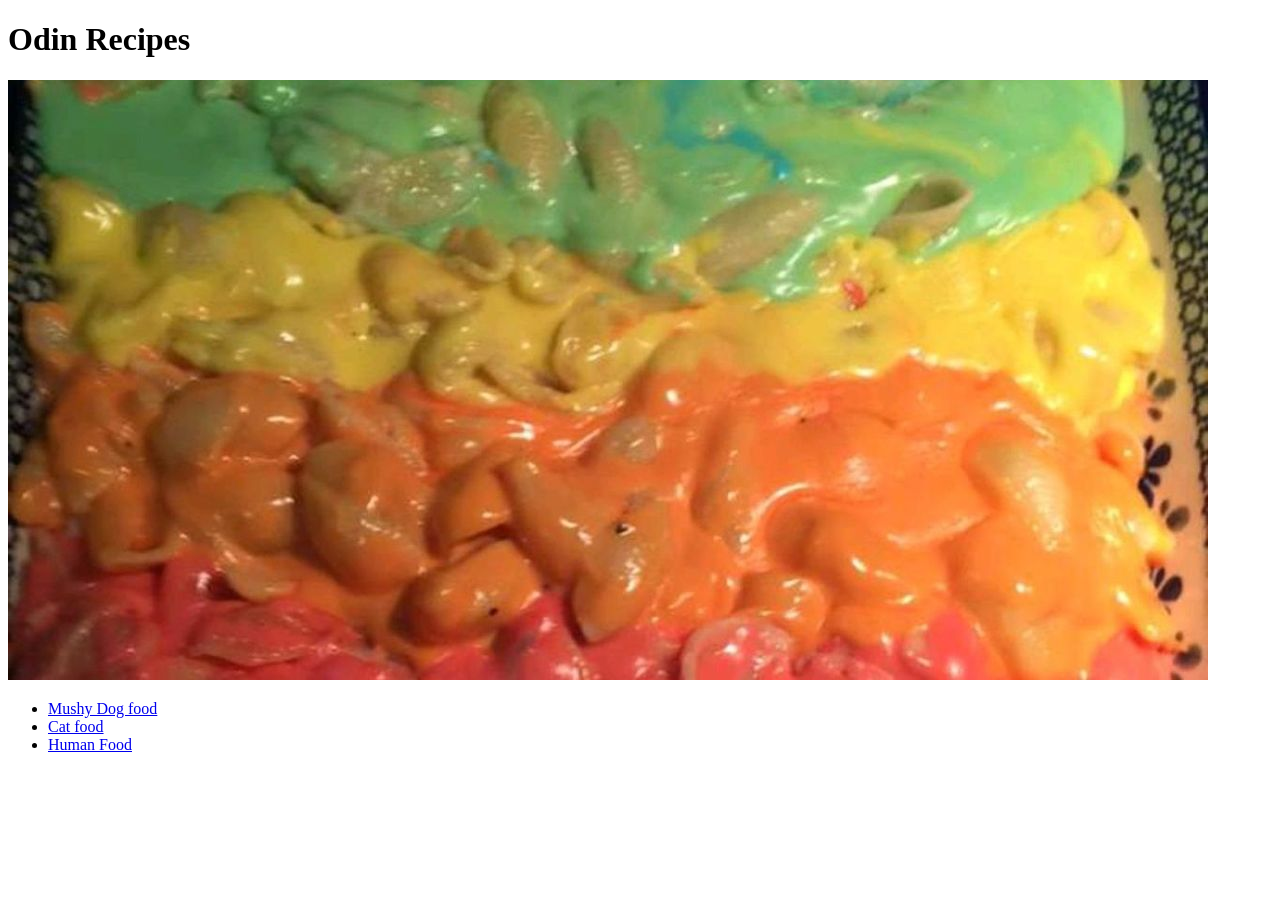
<file: index.html>
<!DOCTYPE html>
<html lang="en">
<head>
    <meta charset="UTF-8">
    <meta http-equiv="X-UA-Compatible" content="IE=edge">
    <meta name="viewport" content="width=device-width, initial-scale=1.0">
    <title>Odin Recipes</title>
</head>
<body>
    <h1>Odin Recipes</h1>
    <img src="img/mainpage.jpg" alt="ugly looking rainbow food concoction">
    <ul>
        <li><a href="recipes/mushydogfood.html">Mushy Dog food</a></li>
        <li><a href="recipes/catfood.html">Cat food</a></li>
        <li><a href="recipes/humanfood.html">Human Food</a></li>
    </ul>
</body>
</html>
</file>
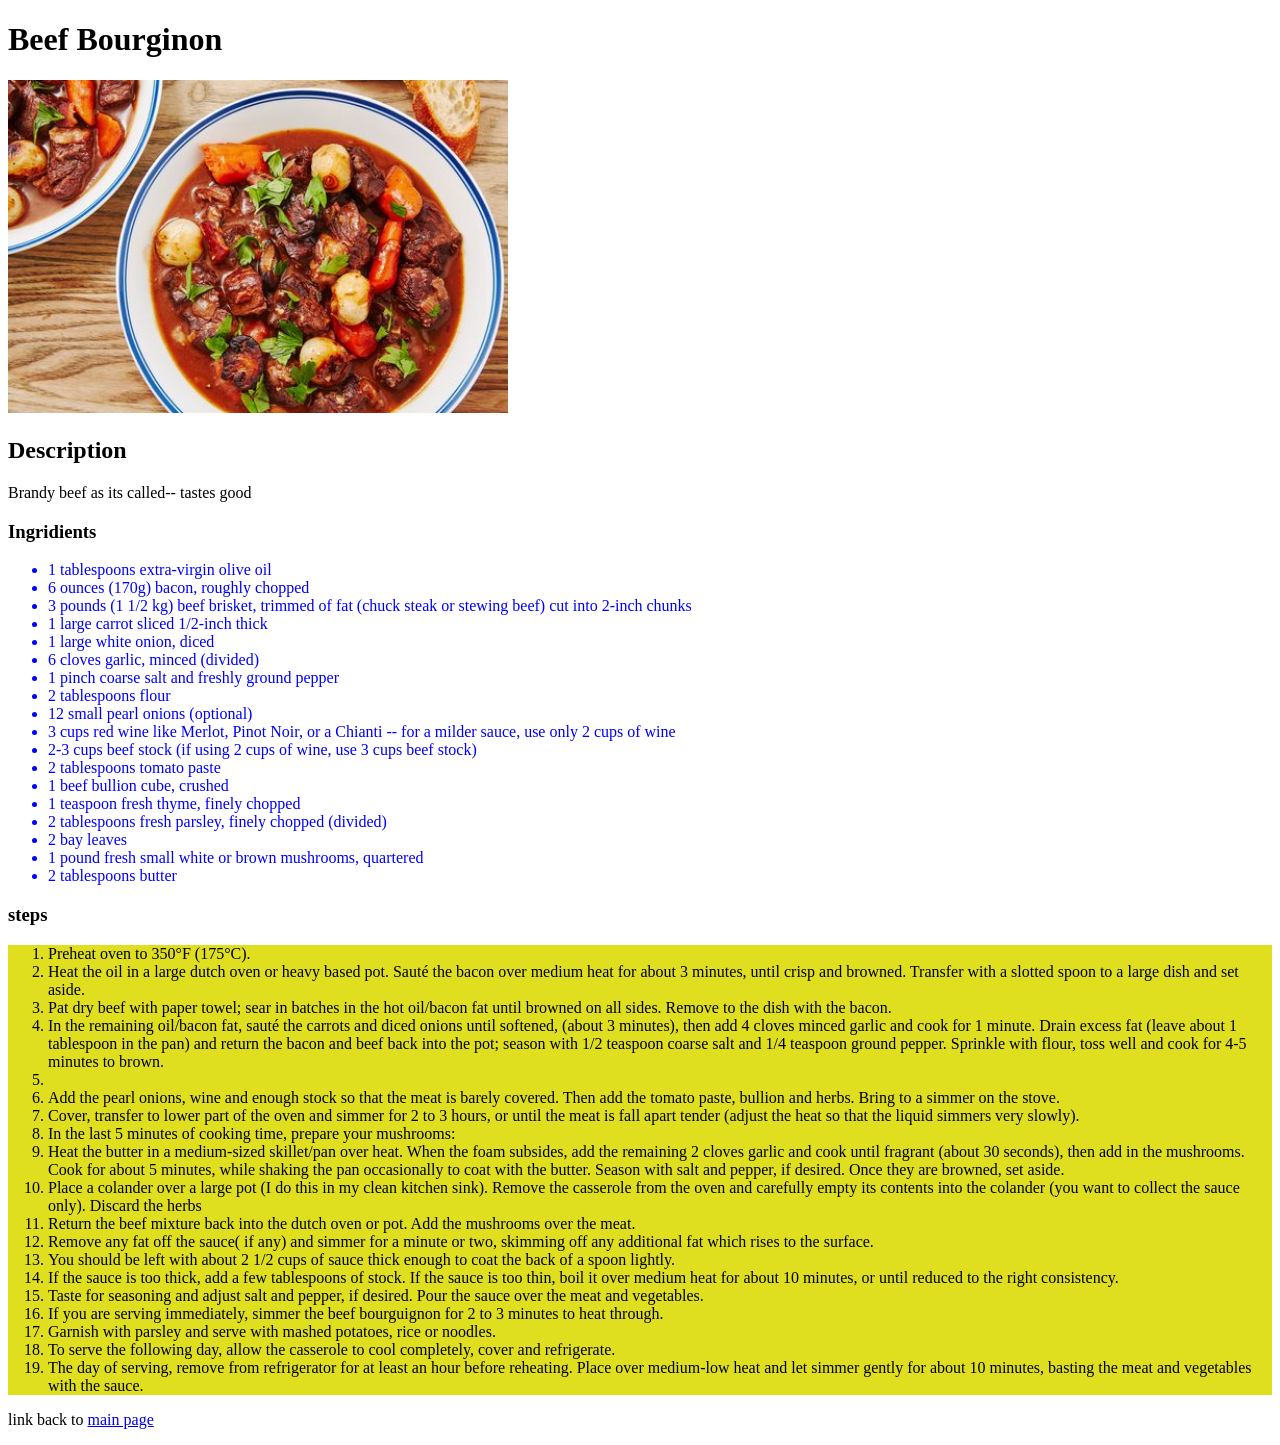
<file: recipes/beef_bourginon.html>
<!DOCTYPE html>
<html lang="en">
<head>
    <meta charset="UTF-8">
    <meta http-equiv="X-UA-Compatible" content="IE=edge">
    <meta name="viewport" content="width=device-width, initial-scale=1.0">
    <link rel="stylesheet" href="../styles.css">
    <title>Beef Bourginon recipe</title>
</head>
<body>
    <h1>Beef Bourginon</h1>
    <img src="../img/beef_bourginon.jpg" alt="beef bourginon in a bowl">
    <h2>Description</h2>
    <p>Brandy beef as its called-- tastes good</p>
    <h3>Ingridients</h3>
    <ul>
        <li>1 tablespoons extra-virgin olive oil</li>
        <li>6 ounces (170g) bacon, roughly chopped</li>
        <li>3 pounds (1 1/2 kg) beef brisket, trimmed of fat (chuck steak or stewing beef) cut into 2-inch chunks</li>
        <li>1 large carrot sliced 1/2-inch thick</li>
        <li>1 large white onion, diced</li>
        <li>6 cloves garlic, minced (divided)</li>
        <li>1 pinch coarse salt and freshly ground pepper</li>
        <li>2 tablespoons flour</li>
        <li>12 small pearl onions (optional)</li>
        <li>3 cups red wine like Merlot, Pinot Noir, or a Chianti -- for a milder sauce, use only 2 cups of wine</li>
        <li>2-3 cups beef stock (if using 2 cups of wine, use 3 cups beef stock)</li>
        <li>2 tablespoons tomato paste</li>
        <li>1 beef bullion cube, crushed</li>
        <li>1 teaspoon fresh thyme, finely chopped</li>
        <li>2 tablespoons fresh parsley, finely chopped (divided)</li>
        <li>2 bay leaves</li>
        <li>1 pound fresh small white or brown mushrooms, quartered</li>
        <li>2 tablespoons butter</li>
        </ul>
    <h3>steps</h3>
    <ol>
        <li>Preheat oven to 350°F (175°C).</li>
        <li>Heat the oil in a large dutch oven or heavy based pot. Sauté the bacon over medium heat for about 3 minutes, until crisp and browned. Transfer with a slotted spoon to a large dish and set aside.</li>
        <li>Pat dry beef with paper towel; sear in batches in the hot oil/bacon fat until browned on all sides. Remove to the dish with the bacon.</li>
        <li>In the remaining oil/bacon fat, sauté the carrots and diced onions until softened, (about 3 minutes), then add 4 cloves minced garlic and cook for 1 minute. Drain excess fat (leave about 1 tablespoon in the pan) and return the bacon and beef back into the pot; season with 1/2 teaspoon coarse salt and 1/4 teaspoon ground pepper. Sprinkle with flour, toss well and cook for 4-5 minutes to brown.</li>
        <li></li>
        <li>Add the pearl onions, wine and enough stock so that the meat is barely covered. Then add the tomato paste, bullion and herbs. Bring to a simmer on the stove.</li>
        <li>Cover, transfer to lower part of the oven and simmer for 2 to 3 hours, or until the meat is fall apart tender (adjust the heat so that the liquid simmers very slowly).</li>
        <li>In the last 5 minutes of cooking time, prepare your mushrooms:</li>
        <li>Heat the butter in a medium-sized skillet/pan over heat. When the foam subsides, add the remaining 2 cloves garlic and cook until fragrant (about 30 seconds), then add in the mushrooms. Cook for about 5 minutes, while shaking the pan occasionally to coat with the butter. Season with salt and pepper, if desired. Once they are browned, set aside.</li>
        <li>Place a colander over a large pot (I do this in my clean kitchen sink). Remove the casserole from the oven and carefully empty its contents into the colander (you want to collect the sauce only). Discard the herbs</li>
        <li>Return the beef mixture back into the dutch oven or pot. Add the mushrooms over the meat.</li>
        <li>Remove any fat off the sauce( if any) and simmer for a minute or two, skimming off any additional fat which rises to the surface.</li>
        <li>You should be left with about 2 1/2 cups of sauce thick enough to coat the back of a spoon lightly. </li>
        <li>If the sauce is too thick, add a few tablespoons of stock. If the sauce is too thin, boil it over medium heat for about 10 minutes, or until reduced to the right consistency.</li>
        <li>Taste for seasoning and adjust salt and pepper, if desired. Pour the sauce over the meat and vegetables.</li>
        <li>If you are serving immediately, simmer the beef bourguignon for 2 to 3 minutes to heat through.</li>
        <li>Garnish with parsley and serve with mashed potatoes, rice or noodles.</li>
        <li>To serve the following day, allow the casserole to cool completely, cover and refrigerate.</li>
        <li>The day of serving, remove from refrigerator for at least an hour before reheating. Place over medium-low heat and let simmer gently for about 10 minutes, basting the meat and vegetables with the sauce.</li>
        </ol>
        <p> link back to <a href="../index.html"> main page</a></p>

</body>
</html>
</file>
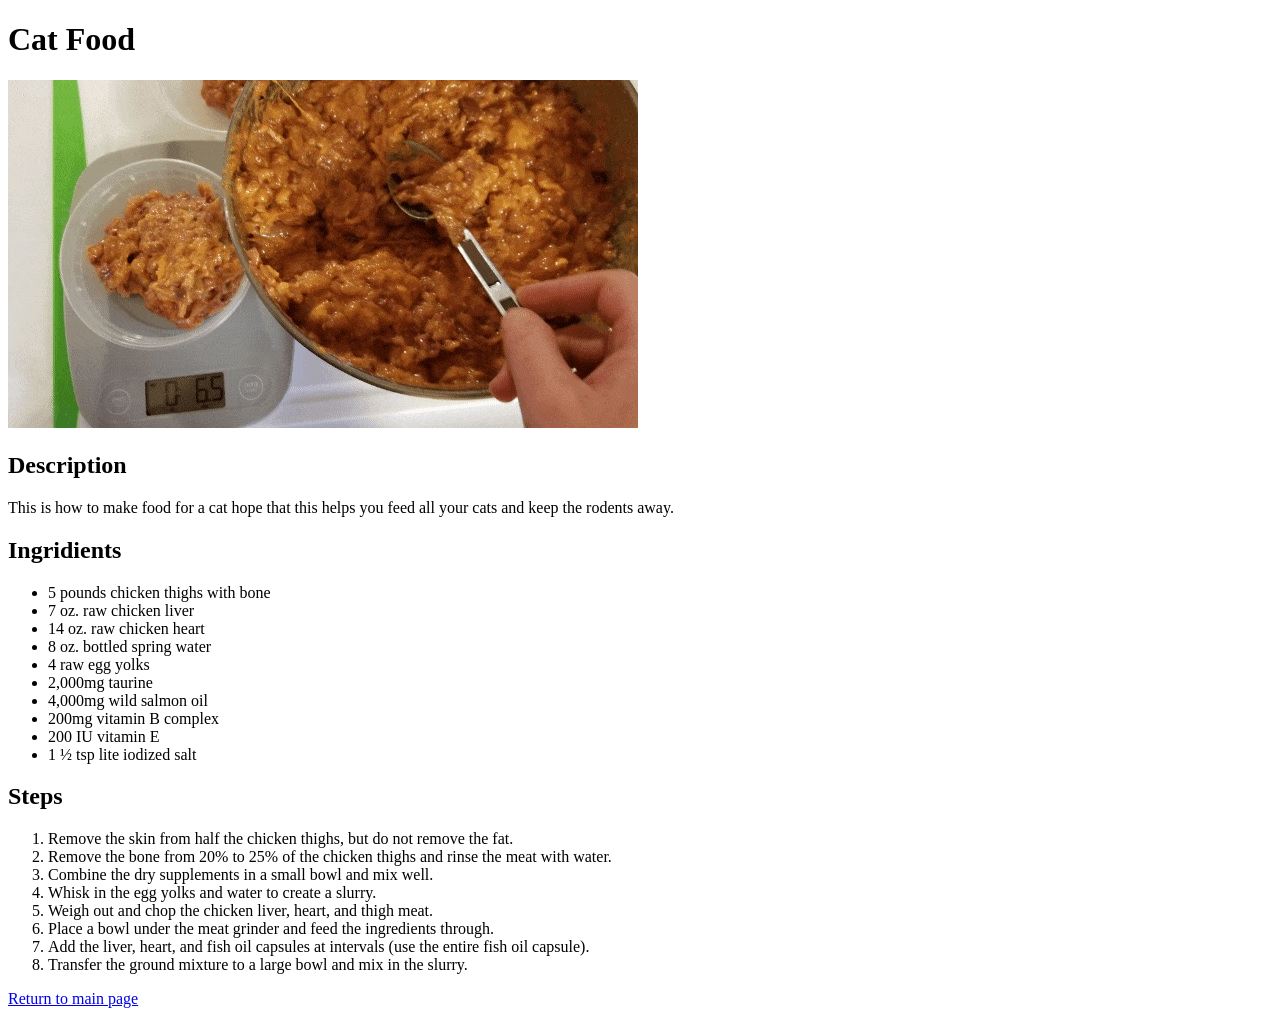
<file: recipes/catfood.html>
<!DOCTYPE html>
<html lang="en">
<head>
    <meta charset="UTF-8">
    <meta http-equiv="X-UA-Compatible" content="IE=edge">
    <meta name="viewport" content="width=device-width, initial-scale=1.0">
    <title>Cat Food recipe</title>
</head>
<body>
    <h1>Cat Food</h1>
    <img src="../img/catfood.jpg" alt="image of catfood" >
    <h2>Description</h2>
    <p>This is how to make food for a cat hope that this helps 
        you feed all your cats and keep the rodents away.</p>
    <h2>Ingridients</h2>
    <ul>
        <li>5 pounds chicken thighs with bone</li>
        <li>7 oz. raw chicken liver</li>
        <li>14 oz. raw chicken heart</li>
        <li>8 oz. bottled spring water</li>
        <li>4 raw egg yolks</li>
        <li>2,000mg taurine</li>
        <li>4,000mg wild salmon oil</li>
        <li>200mg vitamin B complex</li>
        <li>200 IU vitamin E</li>
        <li>1 ½ tsp lite iodized salt</li>
    </ul>
    <h2>Steps</h2>
        <ol>
            <li>Remove the skin from half the chicken thighs, 
                but do not remove the fat.</li>
            <li>Remove the bone from 20% to 
                25% of the chicken thighs and rinse the meat with water.
            </li>
            <li>Combine the dry supplements in a small bowl and mix well.</li>
            <li>Whisk in the egg yolks and water to create a slurry.</li>
            <li>Weigh out and chop the chicken liver, heart, and thigh meat.</li>
            <li>Place a bowl under the meat grinder and feed the ingredients through.</li>
            <li>Add the liver, heart, and fish oil capsules at intervals (use the entire fish oil capsule).</li>
            <li>Transfer the ground mixture to a large bowl and mix in the slurry.</li>
        </ol>

        <a href="../index.html">Return to main page</a>

</body>
</html>
</file>
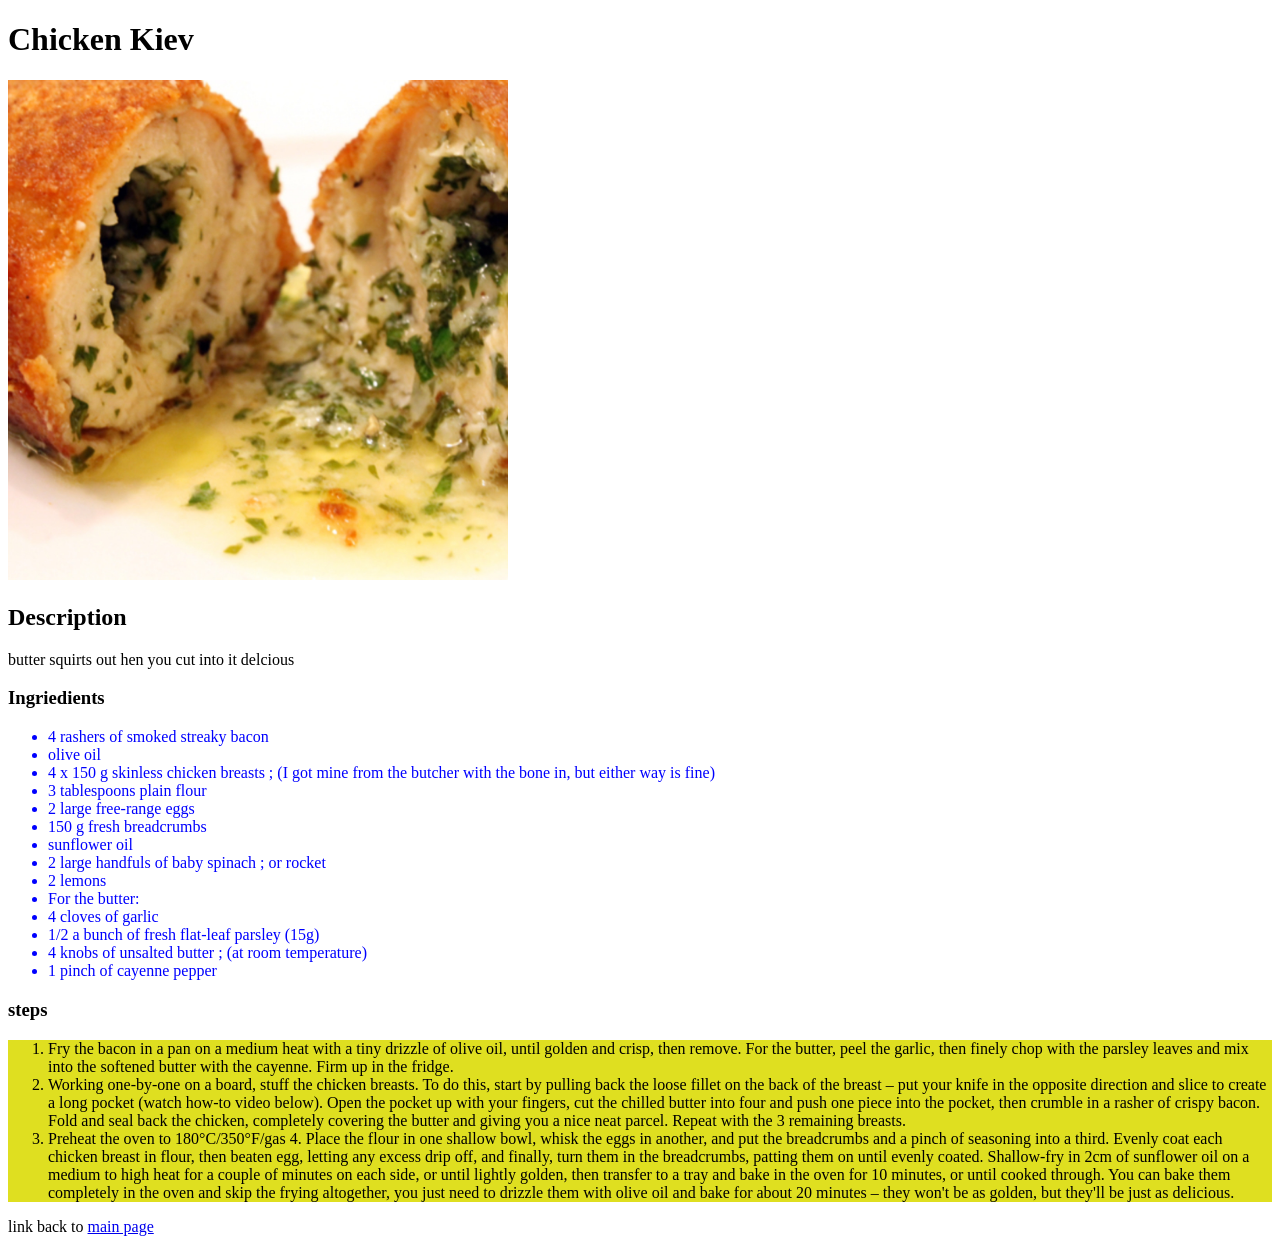
<file: recipes/chicken_kiev.html>
<!DOCTYPE html>
<html lang="en">
<head>
    <meta charset="UTF-8">
    <meta http-equiv="X-UA-Compatible" content="IE=edge">
    <meta name="viewport" content="width=device-width, initial-scale=1.0">
    <link rel="stylesheet" href="../styles.css">
    <title>CHicken Kiev</title>
</head>
<body>
    <h1>Chicken Kiev</h1>
    <img src="../img/chicken-kievs.jpg" alt="cut open chicken kiev" width="350"> 
    <h2>Description</h2>
        <p>butter squirts out hen you cut into it delcious</p>
    <h3>Ingriedients</h3>
    <ul>
        <li>4 rashers of smoked streaky bacon</li>
        <li>olive oil</li>
        <li>4 x 150 g skinless chicken breasts ; (I got mine from the butcher with the bone in, but either way is fine)</li>
        <li>3 tablespoons plain flour</li>
        <li>2 large free-range eggs</li>
        <li>150 g fresh breadcrumbs</li>
        <li>sunflower oil</li>
        <li>2 large handfuls of baby spinach ; or rocket</li>
        <li>2 lemons</li>
        <li>For the butter:</li>
        <li>4 cloves of garlic</li>
        <li>1/2 a bunch of fresh flat-leaf parsley (15g)</li>
        <li>4 knobs of unsalted butter ; (at room temperature)</li>
        <li>1 pinch of cayenne pepper</li>
    </ul>
    <h3>steps</h3>
    <ol>
        <li>Fry the bacon in a pan on a medium heat with a tiny drizzle of olive oil, until golden and crisp, then remove. For the butter, peel the garlic, then finely chop with the parsley leaves and mix into the softened butter with the cayenne. Firm up in the fridge.</li>
        
        <li>Working one-by-one on a board, stuff the chicken breasts. To do this, start by pulling back the loose fillet on the back of the breast – put your knife in the opposite direction and slice to create a long pocket (watch how-to video below). Open the pocket up with your fingers, cut the chilled butter into four and push one piece into the pocket, then crumble in a rasher of crispy bacon. Fold and seal back the chicken, completely covering the butter and giving you a nice neat parcel. Repeat with the 3 remaining breasts.</li>
        
        <li>Preheat the oven to 180°C/350°F/gas 4. Place the flour in one shallow bowl, whisk the eggs in another, and put the breadcrumbs and a pinch of seasoning into a third. Evenly coat each chicken breast in flour, then beaten egg, letting any excess drip off, and finally, turn them in the breadcrumbs, patting them on until evenly coated. Shallow-fry in 2cm of sunflower oil on a medium to high heat for a couple of minutes on each side, or until lightly golden, then transfer to a tray and bake in the oven for 10 minutes, or until cooked through. You can bake them completely in the oven and skip the frying altogether, you just need to drizzle them with olive oil and bake for about 20 minutes – they won't be as golden, but they'll be just as delicious.</li>
        </ol>
        <p> link back to <a href="../index.html"> main page</a></p>
    

</body>
</html>
</file>
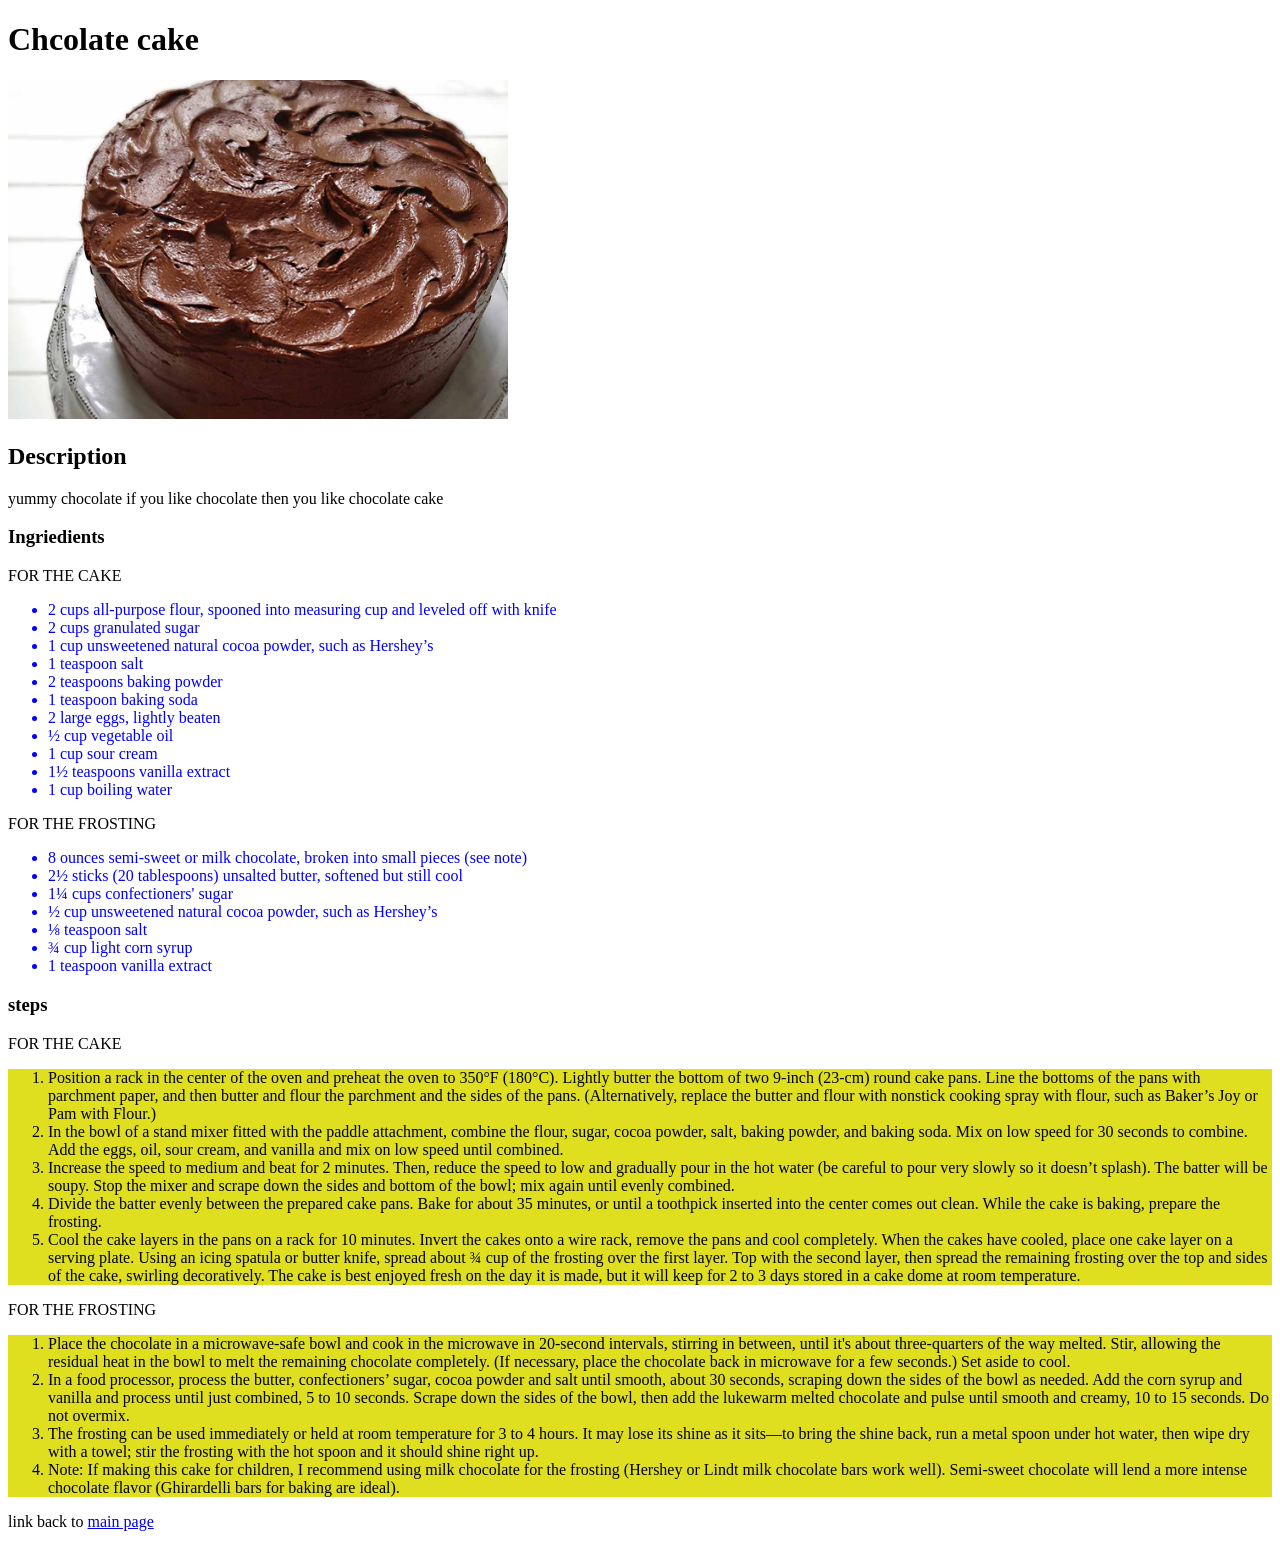
<file: recipes/chocolate_cake.html>
<!DOCTYPE html>
<html lang="en">
<head>
    <meta charset="UTF-8">
    <meta http-equiv="X-UA-Compatible" content="IE=edge">
    <meta name="viewport" content="width=device-width, initial-scale=1.0">
    <link rel="stylesheet" href="../styles.css">
    <title>Chocolate cake</title>
</head>
<body>
    <h1>Chcolate cake</h1>
        <img src="../img/chocolate_cake.jpg" alt="chocolate cake with slice missing" width="350">
    <h2>Description</h2>
        <p>yummy chocolate if you like chocolate then you like chocolate cake</p>
    <h3>Ingriedients</h3>
   <p>FOR THE CAKE</p>
      <ul>
       
        <li>2 cups all-purpose flour, spooned into measuring cup and leveled off with knife</li>
        <li>2 cups granulated sugar</li>
        <li>1 cup unsweetened natural cocoa powder, such as Hershey’s</li>
        <li>1 teaspoon salt</li>
        <li>2 teaspoons baking powder</li>
        <li>1 teaspoon baking soda</li>
        <li>2 large eggs, lightly beaten</li>
        <li>½ cup vegetable oil</li>
        <li>1 cup sour cream</li>
        <li>1½ teaspoons vanilla extract</li>
        <li>1 cup boiling water</li>
        </ul>
        <p>FOR THE FROSTING</p>
        <ul>
        <li>8 ounces semi-sweet or milk chocolate, broken into small pieces (see note)</li>
        <li>2½ sticks (20 tablespoons) unsalted butter, softened but still cool</li>
        <li>1¼ cups confectioners' sugar</li>
        <li>½ cup unsweetened natural cocoa powder, such as Hershey’s</li>
        <li>⅛ teaspoon salt</li>
        <li>¾ cup light corn syrup</li>
        <li>1 teaspoon vanilla extract</li>
        </ul>
    <h3>steps</h3>
    <p>FOR THE CAKE</p>
    <ol class="chocolate">
       
        <li>Position a rack in the center of the oven and preheat the oven to 350°F (180°C). Lightly butter the bottom of two 9-inch (23-cm) round cake pans. Line the bottoms of the pans with parchment paper, and then butter and flour the parchment and the sides of the pans. (Alternatively, replace the butter and flour with nonstick cooking spray with flour, such as Baker’s Joy or Pam with Flour.)</li>
        <li>In the bowl of a stand mixer fitted with the paddle attachment, combine the flour, sugar, cocoa powder, salt, baking powder, and baking soda. Mix on low speed for 30 seconds to combine. Add the eggs, oil, sour cream, and vanilla and mix on low speed until combined.</li>
        <li>Increase the speed to medium and beat for 2 minutes. Then, reduce the speed to low and gradually pour in the hot water (be careful to pour very slowly so it doesn’t splash). The batter will be soupy. Stop the mixer and scrape down the sides and bottom of the bowl; mix again until evenly combined.</li>
        <li>Divide the batter evenly between the prepared cake pans. Bake for about 35 minutes, or until a toothpick inserted into the center comes out clean. While the cake is baking, prepare the frosting.</li>
        <li>Cool the cake layers in the pans on a rack for 10 minutes. Invert the cakes onto a wire rack, remove the pans and cool completely. When the cakes have cooled, place one cake layer on a serving plate. Using an icing spatula or butter knife, spread about ¾ cup of the frosting over the first layer. Top with the second layer, then spread the remaining frosting over the top and sides of the cake, swirling decoratively. The cake is best enjoyed fresh on the day it is made, but it will keep for 2 to 3 days stored in a cake dome at room temperature.</li>
       </ol>
        <p>FOR THE FROSTING</p>
        <ol>
        <li>Place the chocolate in a microwave-safe bowl and cook in the microwave in 20-second intervals, stirring in between, until it's about three-quarters of the way melted. Stir, allowing the residual heat in the bowl to melt the remaining chocolate completely. (If necessary, place the chocolate back in microwave for a few seconds.) Set aside to cool.</li>
        <li>In a food processor, process the butter, confectioners’ sugar, cocoa powder and salt until smooth, about 30 seconds, scraping down the sides of the bowl as needed. Add the corn syrup and vanilla and process until just combined, 5 to 10 seconds. Scrape down the sides of the bowl, then add the lukewarm melted chocolate and pulse until smooth and creamy, 10 to 15 seconds. Do not overmix.</li>
        <li>The frosting can be used immediately or held at room temperature for 3 to 4 hours. It may lose its shine as it sits—to bring the shine back, run a metal spoon under hot water, then wipe dry with a towel; stir the frosting with the hot spoon and it should shine right up.</li>
        <li>Note: If making this cake for children, I recommend using milk chocolate for the frosting (Hershey or Lindt milk chocolate bars work well). Semi-sweet chocolate will lend a more intense chocolate flavor (Ghirardelli bars for baking are ideal).</li>
        </ol>
        <p> link back to <a href="../index.html"> main page</a></p>
</body>
</html>
</file>
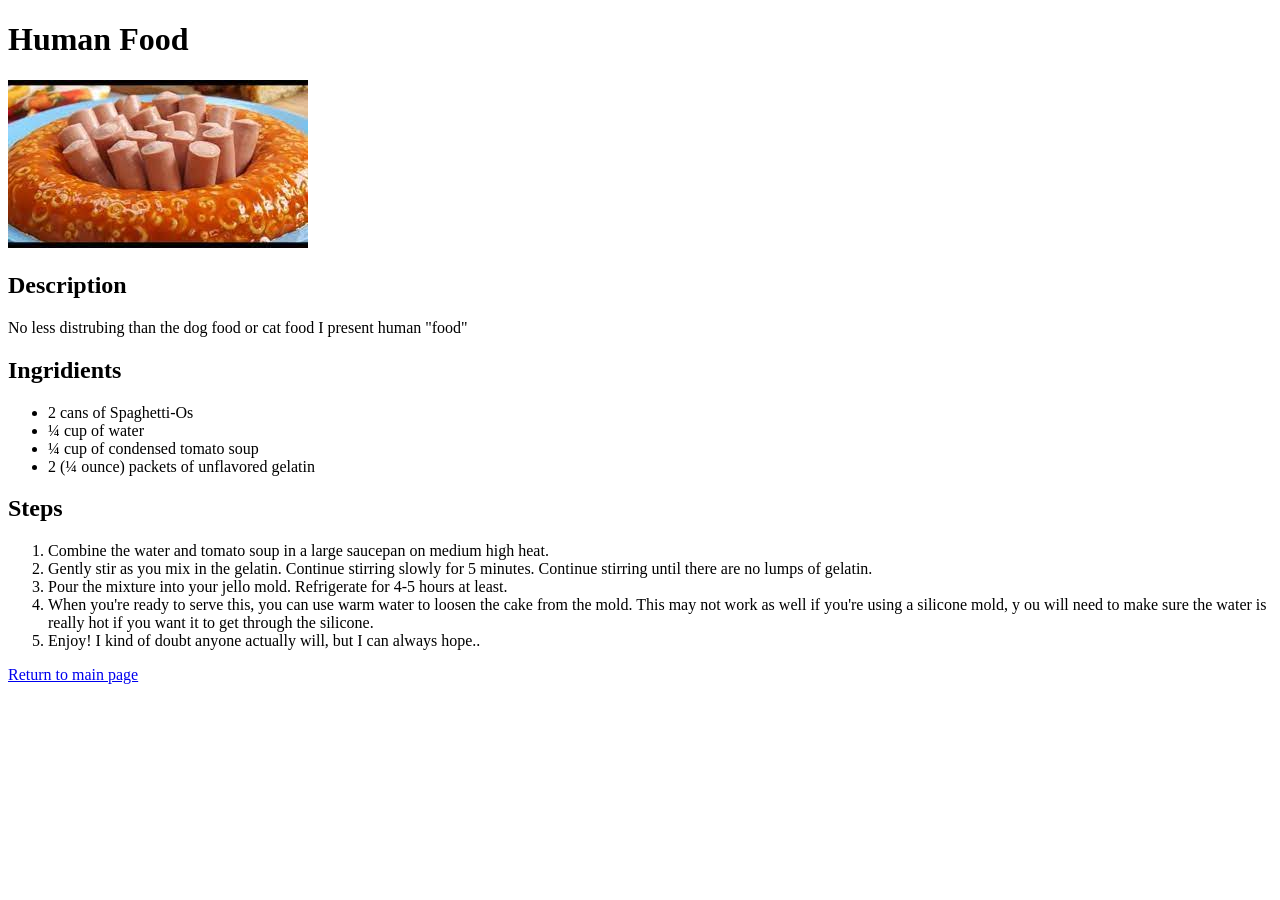
<file: recipes/humanfood.html>
<!DOCTYPE html>
<html lang="en">
<head>
    <meta charset="UTF-8">
    <meta http-equiv="X-UA-Compatible" content="IE=edge">
    <meta name="viewport" content="width=device-width, initial-scale=1.0">
    <title>Human food</title>
</head>
<body>
    <h1>Human Food</h1>
    <img src="../img/humanfood.jpeg" alt="spaghetti in jello">
    <h2>Description</h2>
    <p>No less distrubing than the dog food or cat food I present human "food"</p>
    <h2>Ingridients</h2>
        <ul>
            <li>2 cans of Spaghetti-Os</li>
            <li>¼ cup of water</li>
            <li> ¼ cup of condensed tomato soup</li>
            <li>2 (¼ ounce) packets of unflavored gelatin</li>

        </ul>
    <h2>Steps</h2>
        <ol>
            <li>Combine the water and tomato soup in a large saucepan on medium high heat.</li>
            <li>Gently stir as you mix in the gelatin.  Continue stirring slowly for 5 minutes. 
            Continue stirring until there are no lumps of gelatin.</li>
            <li>Pour the mixture into your jello mold. Refrigerate for 4-5 hours at least.</li>
            <li>When you're ready to serve this, you can use warm water to loosen the cake from the mold. 
            This may not work as well if you're using a silicone mold, y
            ou will need to make sure the water is really hot if you want it to get through the silicone.</li>
            <li>Enjoy! I kind of doubt anyone actually will, but I can always hope..</li>
        </ol>
    <a href="../index.html">Return to main page</a>
</body>
</html>
</file>
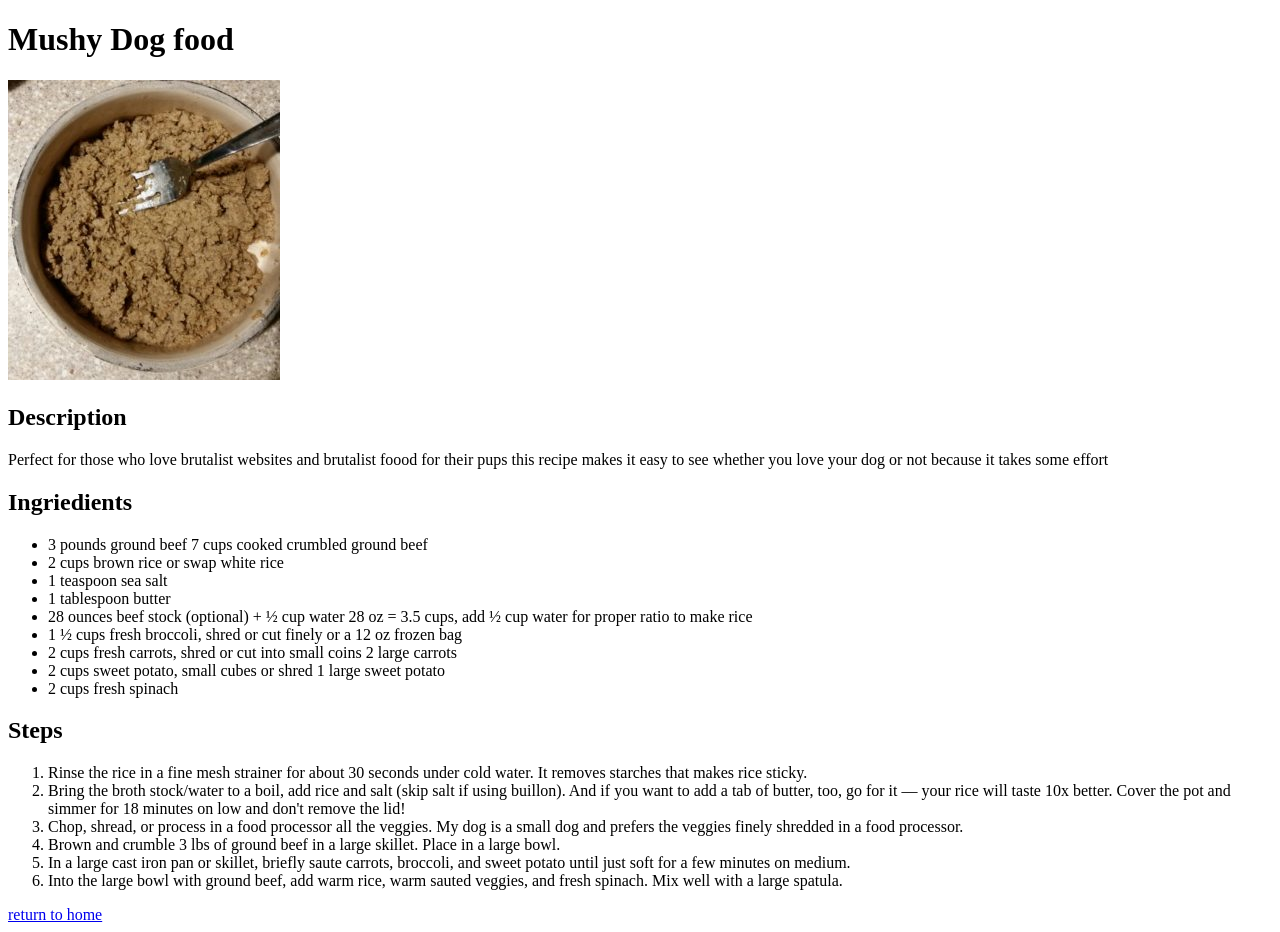
<file: recipes/mushydogfood.html>
<!DOCTYPE html>
<html lang="en">
<head>
    <meta charset="UTF-8">
    <meta http-equiv="X-UA-Compatible" content="IE=edge">
    <meta name="viewport" content="width=device-width, initial-scale=1.0">
    <title>Mushy Dog Food</title>
</head>
<body>
    <h1>Mushy Dog food</h1>
    <img src="../img/dogfood.jpg" alt="image of dog food">
    <h2>Description</h2>
    <p>Perfect for those who love brutalist websites and brutalist foood for their pups
        this recipe makes it easy to see whether you love your dog or not because it takes some effort
    </p>
    <h2>Ingriedients</h2>
    <ul>
        <li>3 pounds ground beef 7 cups cooked crumbled ground beef</li>
        <li>2 cups brown rice or swap white rice</li>
        <li>1 teaspoon sea salt</li>
        <li>1 tablespoon butter</li>
        <li>28 ounces beef stock (optional) 
            + ½ cup water 28 oz = 3.5 cups, add ½ cup water for proper ratio to make rice</li>
        <li>1 ½ cups fresh broccoli, shred or cut finely or a 12 oz frozen bag</li>
        <li>2 cups fresh carrots, shred or cut into small coins 2 large carrots</li>
        <li>2 cups sweet potato, small cubes or shred 1 large sweet potato</li>
        <li>2 cups fresh spinach</li>
    </ul>
    <h2>Steps</h2>
    <ol>
        <li>Rinse the rice in a fine mesh strainer for about 30 
            seconds under cold water. It removes starches that makes rice sticky.</li>
        <li>Bring the broth stock/water to a boil, add rice and salt (skip salt if using buillon).
             And if you want to add a tab of butter, too, go for it — 
             your rice will taste 10x better. Cover the pot and 
             simmer for 18 minutes on low and don't remove the lid! </li>
        <li>Chop, shread, or process in a food processor all the veggies. My dog is a small dog and 
            prefers the veggies finely shredded in a food processor.</li>
        <li>Brown and crumble 3 lbs of ground beef in a large skillet. Place in a large bowl.</li>
        <li>In a large cast iron pan or skillet, briefly saute carrots, broccoli, 
            and sweet potato until just soft for a few minutes on medium.</li>
        <li>Into the large bowl with ground beef, add warm rice, warm sauted veggies, 
            and fresh spinach. Mix well with a large spatula.
        </li>
    </ol>
   <a href="../index.html">return to home</a> 
</body>
</html>
</file>
<file: styles.css>
.main_page{
    text-align: center;
    font-family: "Courier New";
    color: blue;
}
#green_page{
    background-color: #008800;
}
.main_page.title{
    color: red;
}
ul{
    color: blue;
}
.list{
    font-family: 'Courier New', Courier, monospace;
}
img{
    width: 500px;
    height: auto;
}
ol,.chocolate{
background-color: hsl(60, 75%, 50%);
}
</file>
